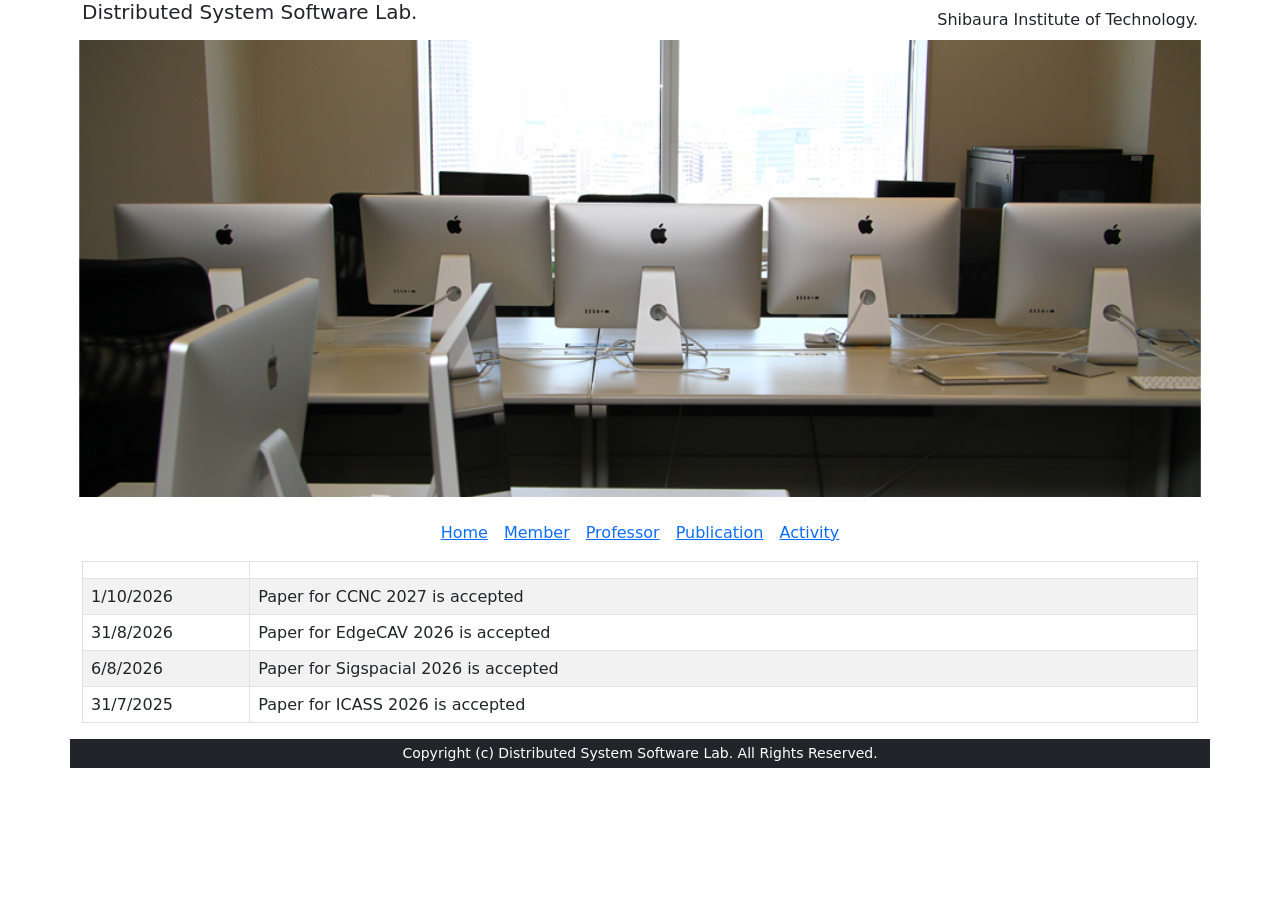
<file: index.html>
<!DOCTYPE html
<html lang="ja">
    <head>
        <meta charset="UTF-8">
        <meta name="viewport" content="width=device-width, initial-scale=1.0">

        <title>DSSL</title>

        <link href="css/bootstrap.min.css" rel="stylesheet">
    </head>
    <body>
        <div class="container">
            <div class="row">
                <div class="container">
                    <div class="row align-items-end">
                        <div class="col-12 col-md-6 ">
                            <h5>Distributed System Software Lab.</h5>
                        </div>
                        <div class="col-12 col-md-6 text-end">
                            <h7>Shibaura Institute of Technology.</h7>
                        </div>
                    </div>
                </div>
            </div>
            <div class="row">
                <div class="col-12 p-2">
                    <div class="row">
                        <img src="images/mac2.png" alt="top" class="img-fluid">
                    </div>
                </div>
            </div>
            <div class="row p-3">
                <div class="col-12">
                    <div class="d-flex flex-column flex-md-row justify-content-center gap-3">
                        <a href="#">Home</a>
                        <a href="member.html">Member</a>
                        <a href="professor.html">Professor</a>
                        <a href="https://researchmap.jp/hiroaki_fukuda/published_papers?lang=en">Publication</a>
                        <a href="activity.html">Activity</a>
                    </div>
                </div>
            </div>
            <div class="row">
                <div class="col-12 table-responsive">
                    <table class="table table-striped table-bordered">
                        <thead>
                            <tr>
                                <th style="width: 15%;"></th>
                                <th style="width: 85%;"></th>
                            </tr>
                        </thead>
                        <tbody>
                            <tr>
                                <td scope="row">1/10/2026</td>
                                <td>Paper for CCNC 2027 is accepted</td>
                            </tr>
                            <tr>
                                <td scope="row">31/8/2026</td>
                                <td>Paper for EdgeCAV 2026 is accepted</td>
                            </tr>
                            <tr>
                                <td scope="row">6/8/2026</td>
                                <td>Paper for Sigspacial 2026 is accepted</td>
                            </tr>
                            <tr>
                                <td scope="row">31/7/2025</td>
                                <td>Paper for ICASS 2026 is accepted</td>
                            </tr>
                        </tbody>
                    </table>
                </div>

            </div>
            <div class="row">
                <div class="col-12 bg-dark text-white p-1">
                    <p class="text-center m-0 small">Copyright (c) Distributed System Software Lab. All Rights Reserved.</p>
                </div>
            </div>
        </div>
        <script src="https://ajax.googleapis.com/ajax/libs/jquery/3.5.1/jquery.min.js"></script>
        <script src="js/bootstrap.min.js"></script>
    </body>
</html>
</file>
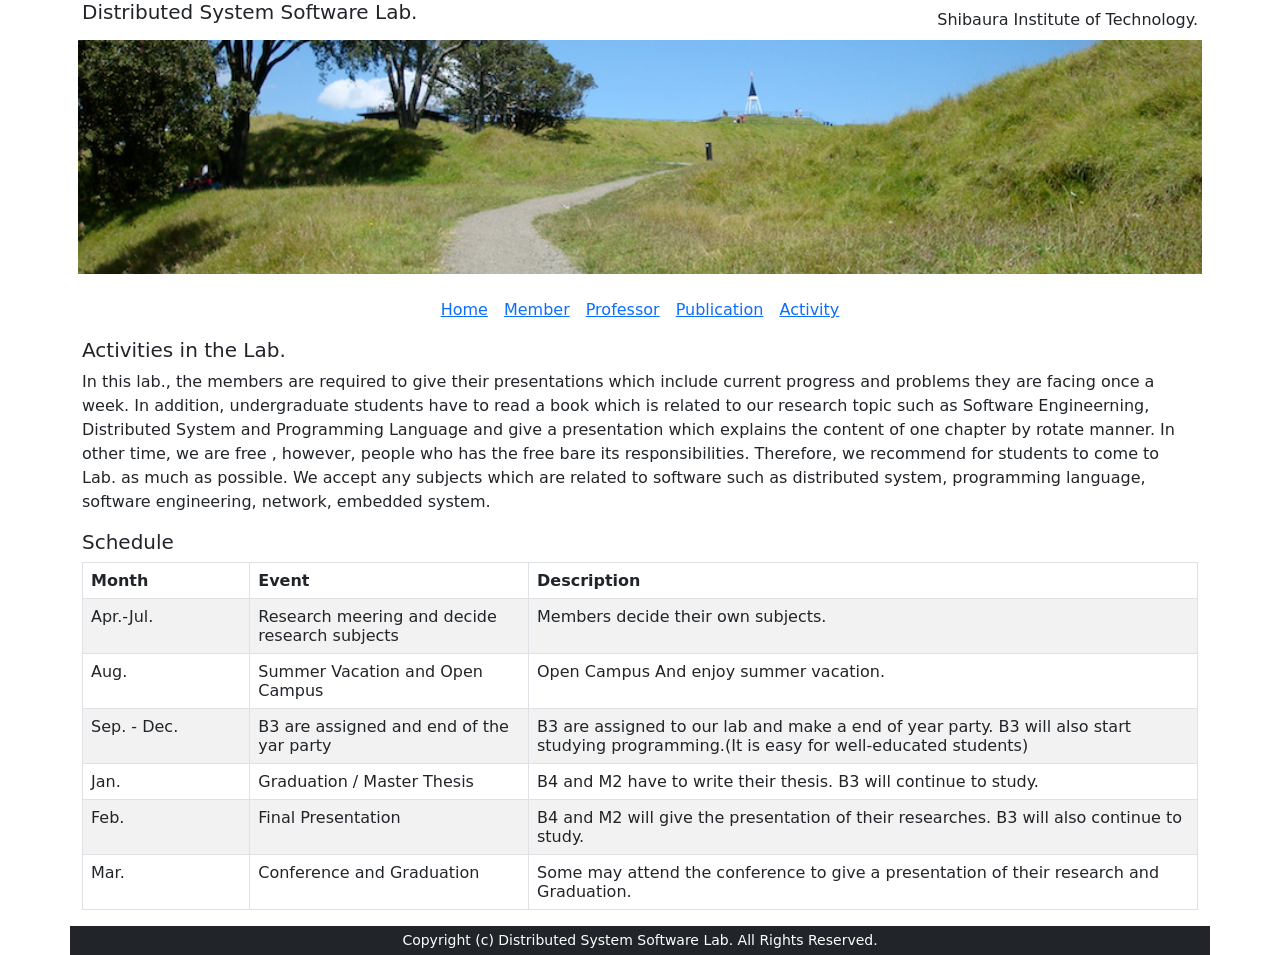
<file: activity.html>
<!DOCTYPE html
<html lang="ja">
    <head>
        <meta charset="UTF-8">
        <meta name="viewport" content="width=device-width, initial-scale=1.0">

        <title>DSSL</title>

        <link href="css/bootstrap.min.css" rel="stylesheet">
    </head>
    <body>
        <div class="container">
            <div class="row">
                <div class="container">
                    <div class="row align-items-end">
                        <div class="col-12 col-md-6 ">
                            <h5>Distributed System Software Lab.</h5>
                        </div>
                        <div class="col-12 col-md-6 text-end">
                            <h7>Shibaura Institute of Technology.</h7>
                        </div>
                    </div>
                </div>
            </div>
            <div class="row">
                <div class="col-12 p-2">
                    <div class="row">
                        <img src="images/mountain.png" alt="top" class="img-fluid">
                    </div>
                </div>
            </div>
            <div class="row p-3">
                <div class="col-12">
                    <div class="d-flex flex-column flex-md-row justify-content-center gap-3">
                        <a href="index.html">Home</a>
                        <a href="member.html">Member</a>
                        <a href="professor.html">Professor</a>
                        <a href="https://researchmap.jp/hiroaki_fukuda/published_papers?lang=en">Publication</a>
                        <a href="#">Activity</a>
                    </div>
                </div>
            </div>
            <div class="row">
                <div class="col-12">
                    <h5>Activities in the Lab.</h5>
                </div>
            </div>
            <div class="row">
                <p>In this lab., the members are required to give their presentations which include current progress and problems they are facing once a week. In addition, undergraduate students have to read a book which is related to our research topic such as Software Engineerning, Distributed System and Programming Language and give a presentation which explains the content of one chapter by rotate manner. In other time, we are free , however, people who has the free bare its responsibilities. Therefore, we recommend for students to come to Lab. as much as possible. We accept any subjects which are related to software such as distributed system, programming language, software engineering, network, embedded system.</p>
            </div>
            <div class="row">
                <div class="col-12">
                    <h5>Schedule</h5>
                </div>
            </div>
            <div class="row">
                <div class="col-12 table-responsive">
                    <table class="table table-striped table-bordered">
                        <thead>
                            <tr>
                                <th style="width: 15%;">Month</th>
                                <th style="width: 25%;">Event</th>
                                <th style="width: 60%;">Description</th>
                            </tr>
                        </thead>
                        <tbody>
                            <tr>
                                <td scope="row">Apr.-Jul.</td>
                                <td>Research meering and decide research subjects</td>
                                <td>Members decide their own subjects.</td>
                            </tr>
                            <tr>
                                <td scope="row">Aug.</td>
                                <td>Summer Vacation and Open Campus</td>
                                <td>Open Campus And enjoy summer vacation.</td>
                            </tr>
                            <tr>
                                <td scope="row">Sep. - Dec.</td>
                                <td>B3 are assigned and end of the yar party</td>
                                <td>B3 are assigned to our lab and make a end of year party. B3 will also start studying programming.(It is easy for well-educated students)</td>
                            </tr>
                            <tr>
                                <td scope="row">Jan.</td>
                                <td>Graduation / Master Thesis</td>
                                <td>B4 and M2 have to write their thesis. B3 will continue to study.</td>
                            </tr>
                            <tr>
                                <td scope="row">Feb.</td>
                                <td>Final Presentation</td>
                                <td>B4 and M2 will give the presentation of their researches. B3 will also continue to study.</td>
                            </tr>
                            <tr>
                                <td scope="row">Mar.</td>
                                <td>Conference and Graduation</td>
                                <td>Some may attend the conference to give a presentation of their research and Graduation.</td>
                            </tr>
                        </tbody>
                    </table>
                </div>

            </div>
            <div class="row">
                <div class="col-12 bg-dark text-white p-1">
                    <p class="text-center m-0 small">Copyright (c) Distributed System Software Lab. All Rights Reserved.</p>
                </div>
            </div>
        </div>
        <script src="https://ajax.googleapis.com/ajax/libs/jquery/3.5.1/jquery.min.js"></script>
        <script src="js/bootstrap.min.js"></script>
    </body>
</html>
</file>
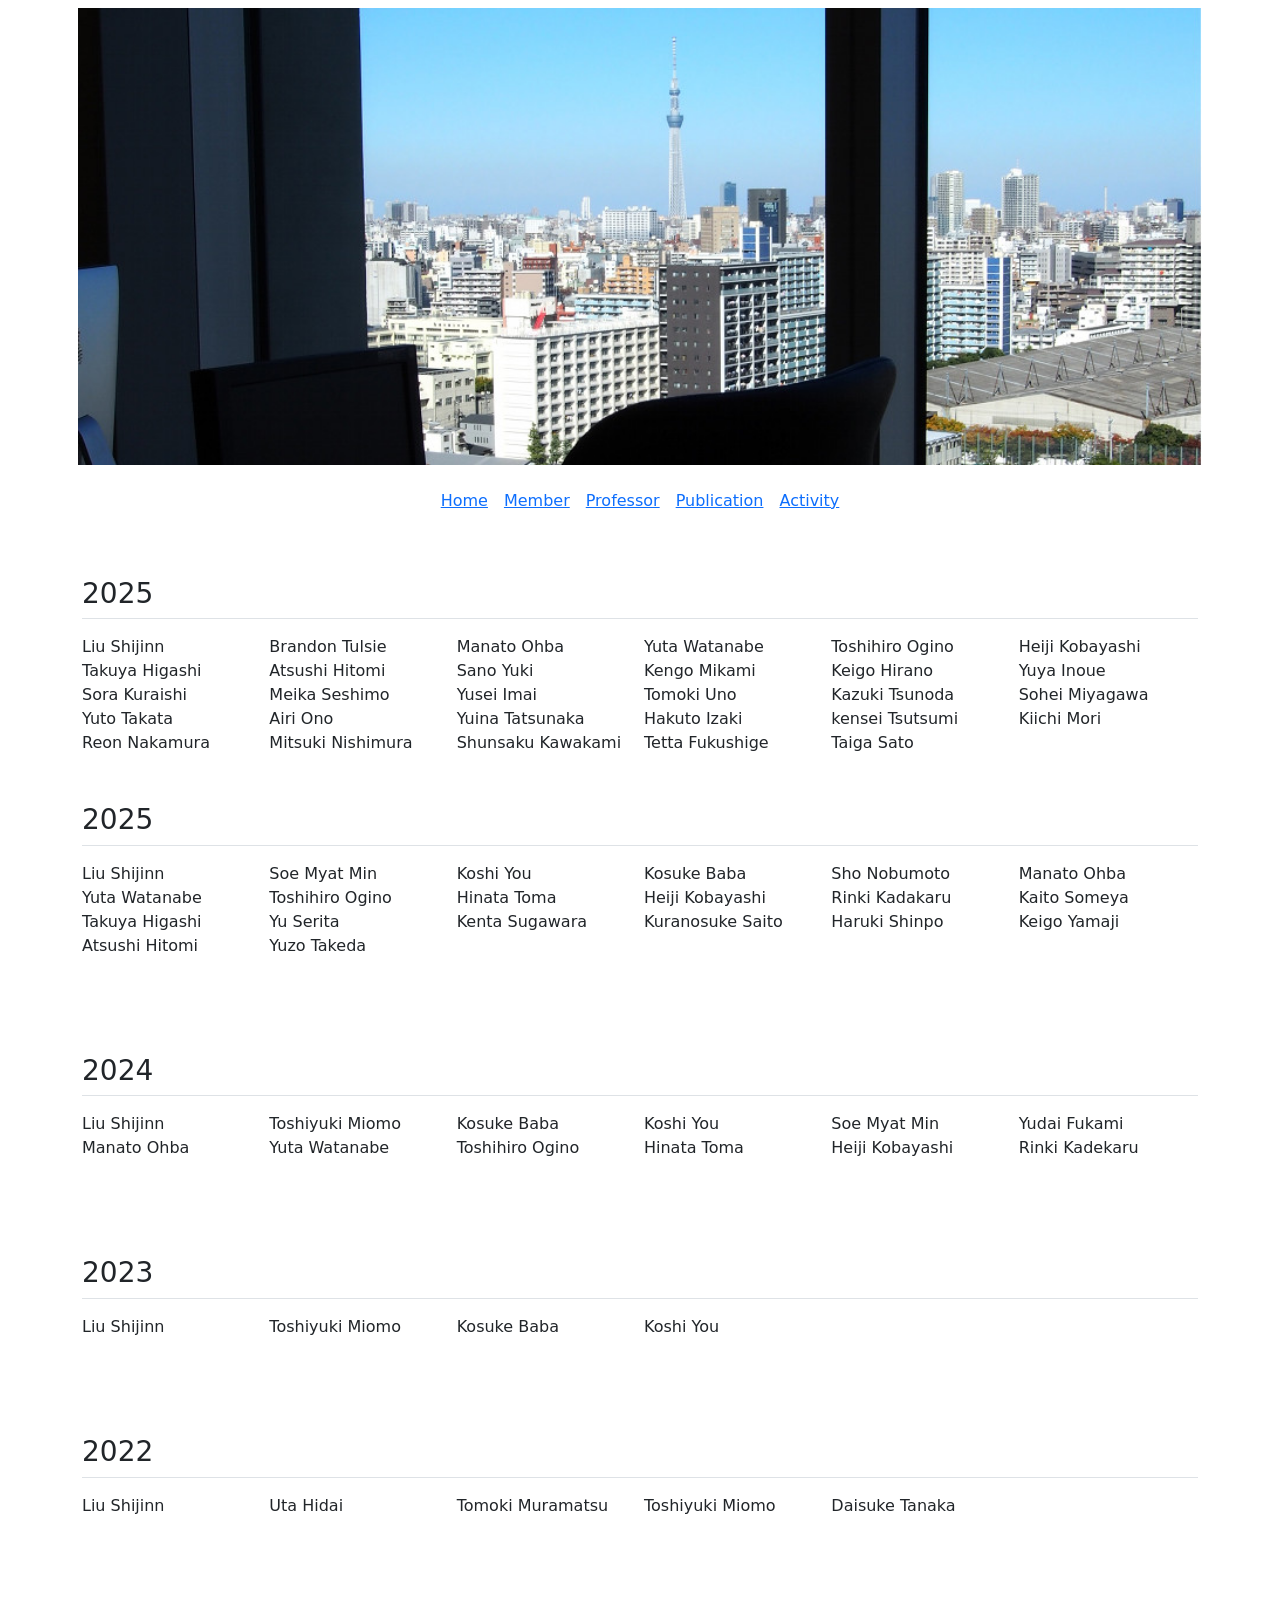
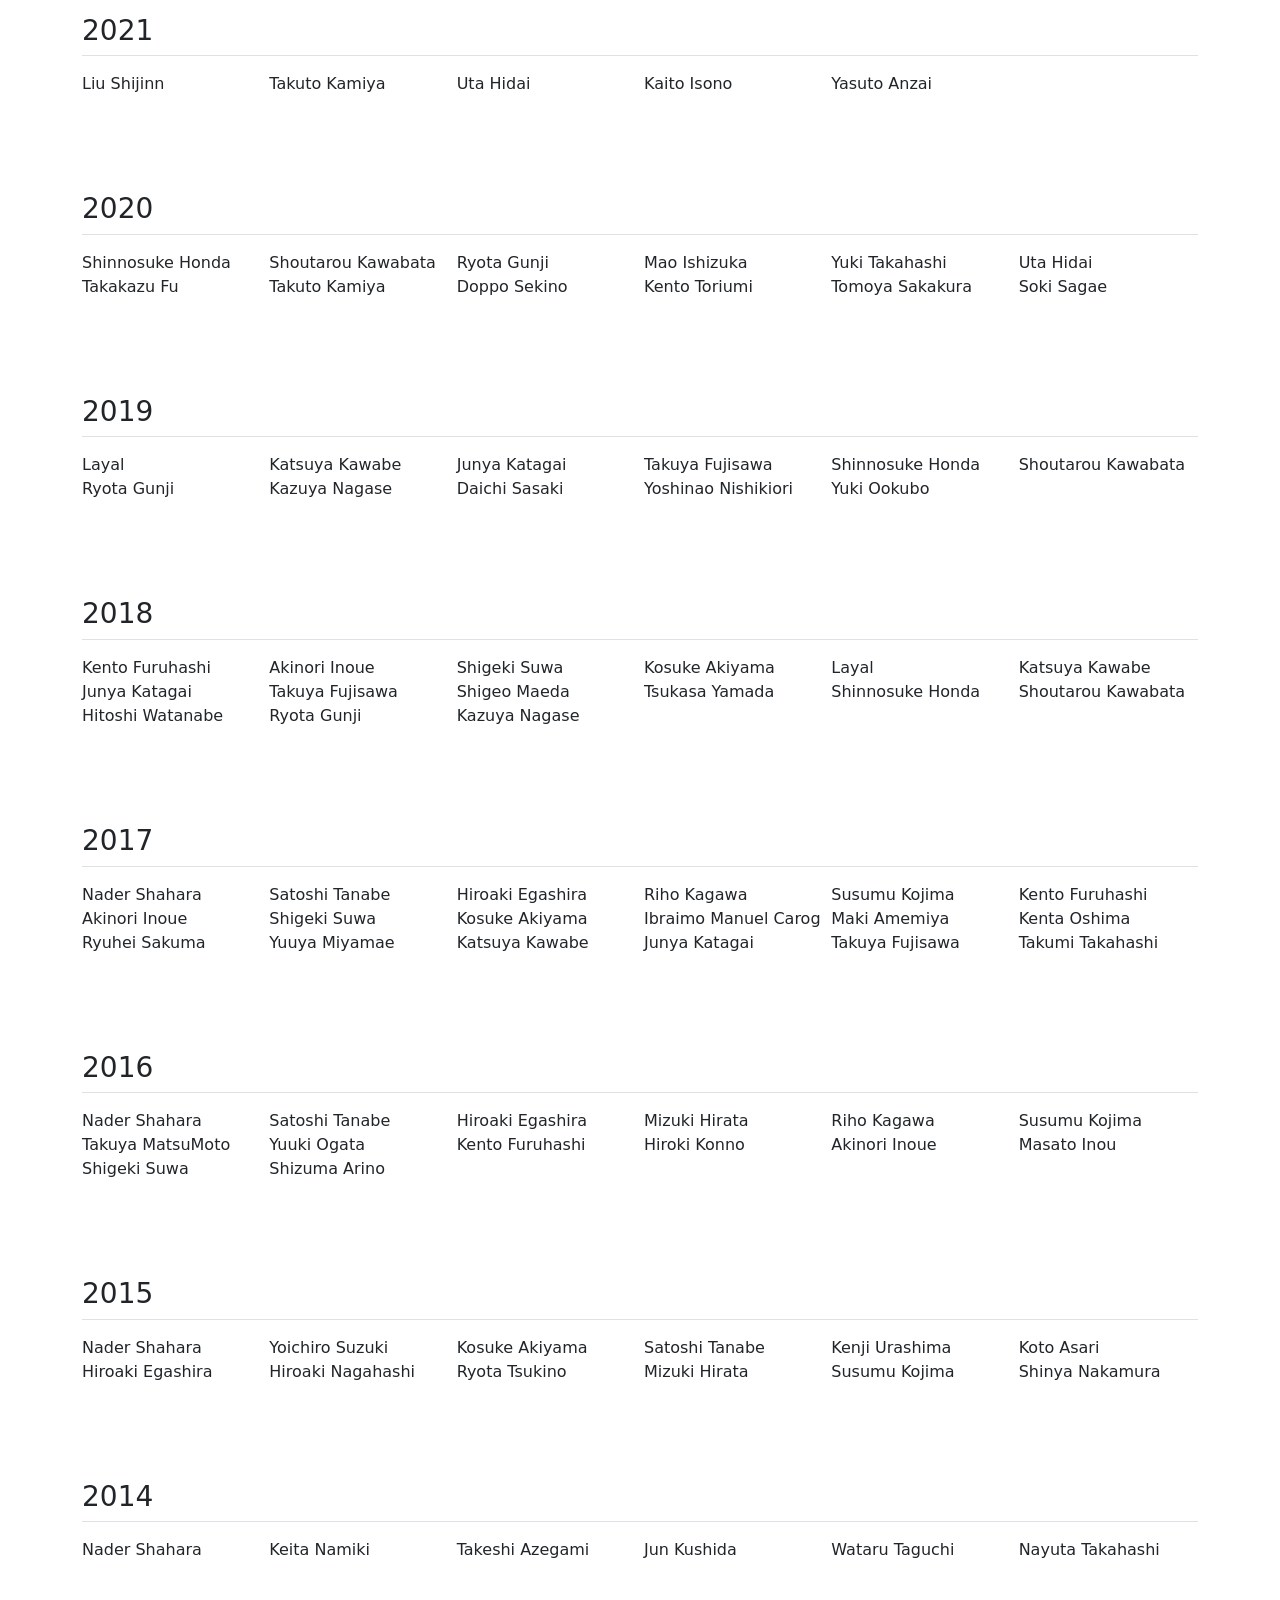
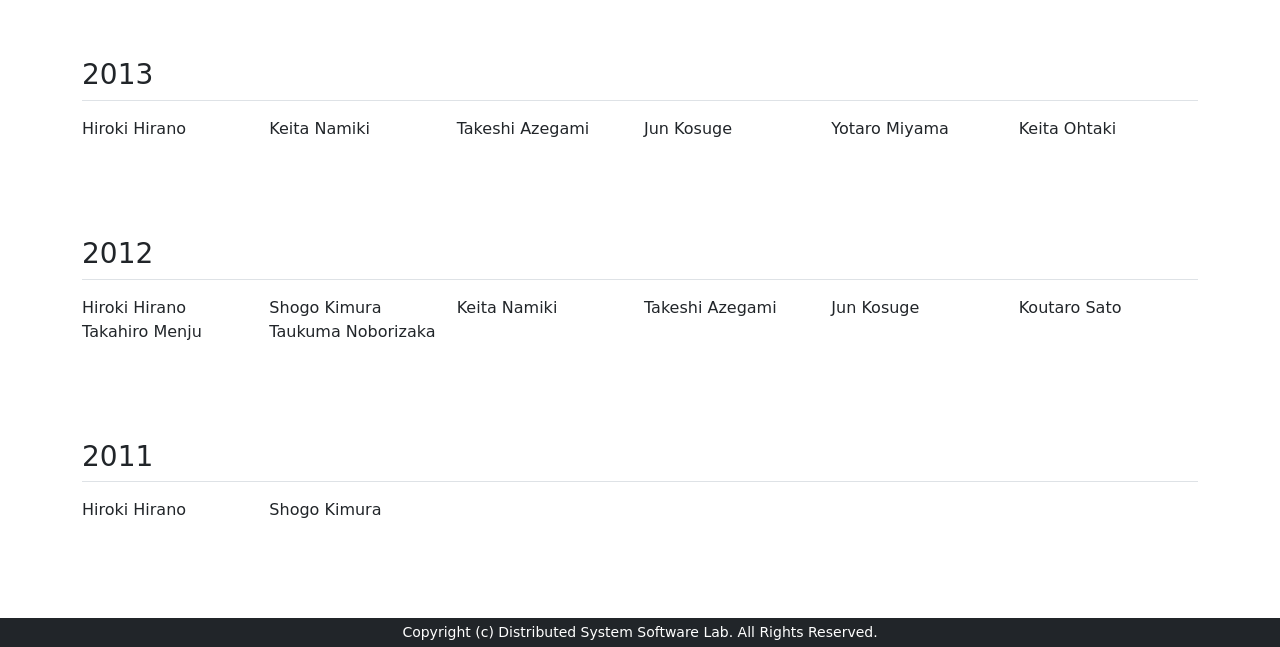
<file: member.html>
<!DOCYPE html
<html lang="ja">
    <head>
        <meta charset="UTF-8">
        <meta name="viewport" content="width=device-width, initial-scale=1.0">
        <title>DSSL</title>
        <link href="css/bootstrap.min.css" rel="stylesheet">

        <style>
/* スクロールアニメーション用 */
.fade-in-up {
    opacity: 0;
    transform: translateY(20px);
    transition: opacity 1.0s ease-out, transform 1.0s ease-out;
}
    .fade-in-up.show {
        opacity: 1;
        transform: translateY(0);
    }
        </style>
    </head>
    <body>
        <div class="container">
            <div class="row">
                <div class="col-12 p-2">
                    <div class="row">
                        <img src="images/skytree.jpg" alt="top" class="img-fluid">
                    </div>
                </div>
            </div>
            <div class="row p-3">
                <div class="col-12">
                    <div class="d-flex flex-column flex-md-row justify-content-center gap-3">
                        <a href="index.html">Home</a>
                        <a href="#">Member</a>
                        <a href="professor.html">Professor</a>
                        <a href="https://researchmap.jp/hiroaki_fukuda/published_papers?lang=en">Publication</a>
                        <a href="activity.html">Activity</a>
                    </div>
                </div>
            </div>
            <div class="row">
                <div class="container my-5">
                    <!-- 2026年度 -->
                    <div class="fade-in-up mb-5">
                        <h3 class="mb-3 border-bottom pb-2">2025</h3>
                        <div class="row text-center g-2">
                            <div class="col-6 col-md-2 text-start">Liu Shijinn</div>
                            <div class="col-6 col-md-2 text-start">Brandon Tulsie</div>
                            <div class="col-6 col-md-2 text-start">Manato Ohba</div>
                            <div class="col-6 col-md-2 text-start">Yuta Watanabe</div>
                            <div class="col-6 col-md-2 text-start">Toshihiro Ogino</div>
                            <div class="col-6 col-md-2 text-start">Heiji Kobayashi</div>
                        </div>
                        <div class="row text-center g-2">
                            <div class="col-6 col-md-2 text-start">Takuya Higashi</div>
                            <div class="col-6 col-md-2 text-start">Atsushi Hitomi</div>
                            <div class="col-6 col-md-2 text-start">Sano Yuki</div>
                            <div class="col-6 col-md-2 text-start">Kengo Mikami</div>
                            <div class="col-6 col-md-2 text-start">Keigo Hirano</div>
                            <div class="col-6 col-md-2 text-start">Yuya Inoue</div>
                        </div>
                        <div class="row text-center g-2">
                            <div class="col-6 col-md-2 text-start">Sora Kuraishi</div>
                            <div class="col-6 col-md-2 text-start">Meika Seshimo</div>
                            <div class="col-6 col-md-2 text-start">Yusei Imai</div>
                            <div class="col-6 col-md-2 text-start">Tomoki Uno</div>
                            <div class="col-6 col-md-2 text-start">Kazuki Tsunoda</div>
                            <div class="col-6 col-md-2 text-start">Sohei Miyagawa</div>
                        </div>
                        <div class="row text-center g-2">
                            <div class="col-6 col-md-2 text-start">Yuto Takata</div>
                            <div class="col-6 col-md-2 text-start">Airi Ono</div>
                            <div class="col-6 col-md-2 text-start">Yuina Tatsunaka</div>
                            <div class="col-6 col-md-2 text-start">Hakuto Izaki</div>
                            <div class="col-6 col-md-2 text-start">kensei Tsutsumi</div>
                            <div class="col-6 col-md-2 text-start">Kiichi Mori</div>
                        </div>
                        <div class="row text-center g-2">
                            <div class="col-6 col-md-2 text-start">Reon Nakamura</div>
                            <div class="col-6 col-md-2 text-start">Mitsuki Nishimura</div>
                            <div class="col-6 col-md-2 text-start">Shunsaku Kawakami</div>
                            <div class="col-6 col-md-2 text-start">Tetta Fukushige</div>
                            <div class="col-6 col-md-2 text-start">Taiga Sato</div>
                        </div>
                    </div>
                    <!-- 2025年度 -->
                    <div class="fade-in-up mb-5">
                        <h3 class="mb-3 border-bottom pb-2">2025</h3>
                        <div class="row text-center g-2">
                            <div class="col-6 col-md-2 text-start">Liu Shijinn</div>
                            <div class="col-6 col-md-2 text-start">Soe Myat Min</div>
                            <div class="col-6 col-md-2 text-start">Koshi You</div>
                            <div class="col-6 col-md-2 text-start">Kosuke Baba</div>
                            <div class="col-6 col-md-2 text-start">Sho Nobumoto</div>
                            <div class="col-6 col-md-2 text-start">Manato Ohba</div>
                        </div>
                        <div class="row text-center g-2">
                            <div class="col-6 col-md-2 text-start">Yuta Watanabe</div>
                            <div class="col-6 col-md-2 text-start">Toshihiro Ogino</div>
                            <div class="col-6 col-md-2 text-start">Hinata Toma</div>
                            <div class="col-6 col-md-2 text-start">Heiji Kobayashi</div>
                            <div class="col-6 col-md-2 text-start">Rinki Kadakaru</div>
                            <div class="col-6 col-md-2 text-start">Kaito Someya</div>
                        </div>
                        <div class="row text-center g-2">
                            <div class="col-6 col-md-2 text-start">Takuya Higashi</div>
                            <div class="col-6 col-md-2 text-start">Yu Serita</div>
                            <div class="col-6 col-md-2 text-start">Kenta Sugawara</div>
                            <div class="col-6 col-md-2 text-start">Kuranosuke Saito</div>
                            <div class="col-6 col-md-2 text-start">Haruki Shinpo</div>
                            <div class="col-6 col-md-2 text-start">Keigo Yamaji</div>
                        </div>
                        <div class="row text-center g-2">
                            <div class="col-6 col-md-2 text-start">Atsushi Hitomi</div>
                            <div class="col-6 col-md-2 text-start">Yuzo Takeda</div>
                        </div>
                    </div>

                    <!-- 2024年度 -->
                    <div class="fade-in-up mb-5">
                        <h3 class="mb-3 border-bottom pb-2 pt-5">2024</h3>
                        <div class="row text-center g-2">
                            <div class="col-6 col-md-2 text-start">Liu Shijinn</div>
                            <div class="col-6 col-md-2 text-start">Toshiyuki Miomo</div>
                            <div class="col-6 col-md-2 text-start">Kosuke Baba</div>
                            <div class="col-6 col-md-2 text-start">Koshi You</div>
                            <div class="col-6 col-md-2 text-start">Soe Myat Min</div>
                            <div class="col-6 col-md-2 text-start">Yudai Fukami</div>
                        </div>

                        <div class="row text-center g-2">
                            <div class="col-6 col-md-2 text-start">Manato Ohba</div>
                            <div class="col-6 col-md-2 text-start">Yuta Watanabe</div>
                            <div class="col-6 col-md-2 text-start">Toshihiro Ogino</div>
                            <div class="col-6 col-md-2 text-start">Hinata Toma</div>
                            <div class="col-6 col-md-2 text-start">Heiji Kobayashi</div>
                            <div class="col-6 col-md-2 text-start">Rinki Kadekaru</div>
                        </div>
                    </div>

                    <div class="fade-in-up mb-5">
                        <h3 class="mb-3 border-bottom pb-2 pt-5">2023</h3>
                        <div class="row text-center g-2">
                            <div class="col-6 col-md-2 text-start">Liu Shijinn</div>
                            <div class="col-6 col-md-2 text-start">Toshiyuki Miomo</div>
                            <div class="col-6 col-md-2 text-start">Kosuke Baba</div>
                            <div class="col-6 col-md-2 text-start">Koshi You</div>
                        </div>
                    </div>

                    <div class="fade-in-up mb-5">
                        <h3 class="mb-3 border-bottom pb-2 pt-5">2022</h3>
                        <div class="row text-center g-2">
                            <div class="col-6 col-md-2 text-start">Liu Shijinn</div>
                            <div class="col-6 col-md-2 text-start">Uta Hidai</div>
                            <div class="col-6 col-md-2 text-start">Tomoki Muramatsu</div>
                            <div class="col-6 col-md-2 text-start">Toshiyuki Miomo</div>
                            <div class="col-6 col-md-2 text-start">Daisuke Tanaka</div>
                        </div>
                    </div>

                    <div class="fade-in-up mb-5">
                        <h3 class="mb-3 border-bottom pb-2 pt-5">2021</h3>
                        <div class="row text-center g-2">
                            <div class="col-6 col-md-2 text-start">Liu Shijinn</div>
                            <div class="col-6 col-md-2 text-start">Takuto Kamiya</div>
                            <div class="col-6 col-md-2 text-start">Uta Hidai</div>
                            <div class="col-6 col-md-2 text-start">Kaito Isono</div>
                            <div class="col-6 col-md-2 text-start">Yasuto Anzai</div>
                        </div>
                    </div>
                    <div class="fade-in-up mb-5">
                        <h3 class="mb-3 border-bottom pb-2 pt-5">2020</h3>
                        <div class="row text-center g-2">
                            <div class="col-6 col-md-2 text-start">Shinnosuke Honda</div>
                            <div class="col-6 col-md-2 text-start">Shoutarou Kawabata</div>
                            <div class="col-6 col-md-2 text-start">Ryota Gunji</div>
                            <div class="col-6 col-md-2 text-start">Mao Ishizuka</div>
                            <div class="col-6 col-md-2 text-start">Yuki Takahashi</div>
                            <div class="col-6 col-md-2 text-start">Uta Hidai</div>
                        </div>
                        <div class="row text-center g-2">
                            <div class="col-6 col-md-2 text-start">Takakazu Fu</div>
                            <div class="col-6 col-md-2 text-start">Takuto Kamiya</div>
                            <div class="col-6 col-md-2 text-start">Doppo Sekino</div>
                            <div class="col-6 col-md-2 text-start">Kento Toriumi</div>
                            <div class="col-6 col-md-2 text-start">Tomoya Sakakura</div>
                            <div class="col-6 col-md-2 text-start">Soki Sagae</div>
                        </div>
                    </div>
                    <div class="fade-in-up mb-5">
                        <h3 class="mb-3 border-bottom pb-2 pt-5">2019</h3>
                        <div class="row text-center g-2">
                            <div class="col-6 col-md-2 text-start">Layal</div>
                            <div class="col-6 col-md-2 text-start">Katsuya Kawabe</div>
                            <div class="col-6 col-md-2 text-start">Junya Katagai</div>
                            <div class="col-6 col-md-2 text-start">Takuya Fujisawa</div>
                            <div class="col-6 col-md-2 text-start">Shinnosuke Honda</div>
                            <div class="col-6 col-md-2 text-start">Shoutarou Kawabata</div>
                        </div>
                        <div class="row text-center g-2">
                            <div class="col-6 col-md-2 text-start">Ryota Gunji</div>
                            <div class="col-6 col-md-2 text-start">Kazuya Nagase</div>
                            <div class="col-6 col-md-2 text-start">Daichi Sasaki</div>
                            <div class="col-6 col-md-2 text-start">Yoshinao Nishikiori</div>
                            <div class="col-6 col-md-2 text-start">Yuki Ookubo</div>

                        </div>
                    </div>
                    <div class="fade-in-up mb-5">
                        <h3 class="mb-3 border-bottom pb-2 pt-5">2018</h3>
                        <div class="row text-center g-2">
                            <div class="col-6 col-md-2 text-start">Kento Furuhashi</div>
                            <div class="col-6 col-md-2 text-start">Akinori Inoue</div>
                            <div class="col-6 col-md-2 text-start">Shigeki Suwa</div>
                            <div class="col-6 col-md-2 text-start">Kosuke Akiyama</div>
                            <div class="col-6 col-md-2 text-start">Layal</div>
                            <div class="col-6 col-md-2 text-start">Katsuya Kawabe</div>
                        </div>
                        <div class="row text-center g-2">
                            <div class="col-6 col-md-2 text-start">Junya Katagai</div>
                            <div class="col-6 col-md-2 text-start">Takuya Fujisawa</div>
                            <div class="col-6 col-md-2 text-start">Shigeo Maeda</div>
                            <div class="col-6 col-md-2 text-start">Tsukasa Yamada</div>
                            <div class="col-6 col-md-2 text-start">Shinnosuke Honda</div>
                            <div class="col-6 col-md-2 text-start">Shoutarou Kawabata</div>
                        </div>
                        <div class="row text-center g-2">
                            <div class="col-6 col-md-2 text-start">Hitoshi Watanabe</div>
                            <div class="col-6 col-md-2 text-start">Ryota Gunji</div>
                            <div class="col-6 col-md-2 text-start">Kazuya Nagase</div>
                        </div>
                    </div>

                    <div class="fade-in-up mb-5">
                        <h3 class="mb-3 border-bottom pb-2 pt-5">2017</h3>
                        <div class="row text-center g-2">
                            <div class="col-6 col-md-2 text-start">Nader Shahara</div>
                            <div class="col-6 col-md-2 text-start">Satoshi Tanabe</div>
                            <div class="col-6 col-md-2 text-start">Hiroaki Egashira</div>
                            <div class="col-6 col-md-2 text-start">Riho Kagawa</div>
                            <div class="col-6 col-md-2 text-start">Susumu Kojima</div>
                            <div class="col-6 col-md-2 text-start">Kento Furuhashi</div>
                        </div>
                        <div class="row text-center g-2">
                            <div class="col-6 col-md-2 text-start">Akinori Inoue</div>
                            <div class="col-6 col-md-2 text-start">Shigeki Suwa</div>
                            <div class="col-6 col-md-2 text-start">Kosuke Akiyama</div>
                            <div class="col-6 col-md-2 text-start">Ibraimo Manuel Carog</div>
                            <div class="col-6 col-md-2 text-start">Maki Amemiya</div>
                            <div class="col-6 col-md-2 text-start">Kenta Oshima</div>
                        </div>
                        <div class="row text-center g-2">
                            <div class="col-6 col-md-2 text-start">Ryuhei Sakuma</div>
                            <div class="col-6 col-md-2 text-start">Yuuya Miyamae</div>
                            <div class="col-6 col-md-2 text-start">Katsuya Kawabe</div>
                            <div class="col-6 col-md-2 text-start">Junya Katagai</div>
                            <div class="col-6 col-md-2 text-start">Takuya Fujisawa</div>
                            <div class="col-6 col-md-2 text-start">Takumi Takahashi</div>

                        </div>
                    </div>
                    <div class="fade-in-up mb-5">
                        <h3 class="mb-3 border-bottom pb-2 pt-5">2016</h3>
                        <div class="row text-center g-2">
                            <div class="col-6 col-md-2 text-start">Nader Shahara</div>
                            <div class="col-6 col-md-2 text-start">Satoshi Tanabe</div>
                            <div class="col-6 col-md-2 text-start">Hiroaki Egashira</div>
                            <div class="col-6 col-md-2 text-start">Mizuki Hirata</div>
                            <div class="col-6 col-md-2 text-start">Riho Kagawa</div>
                            <div class="col-6 col-md-2 text-start">Susumu Kojima</div>
                        </div>
                        <div class="row text-center g-2">
                            <div class="col-6 col-md-2 text-start">Takuya MatsuMoto</div>
                            <div class="col-6 col-md-2 text-start">Yuuki Ogata</div>
                            <div class="col-6 col-md-2 text-start">Kento Furuhashi</div>
                            <div class="col-6 col-md-2 text-start">Hiroki Konno</div>
                            <div class="col-6 col-md-2 text-start">Akinori Inoue</div>
                            <div class="col-6 col-md-2 text-start">Masato Inou</div>
                        </div>
                        <div class="row text-center g-2">
                            <div class="col-6 col-md-2 text-start">Shigeki Suwa</div>
                            <div class="col-6 col-md-2 text-start">Shizuma Arino</div>
                        </div>
                    </div>
                    <div class="fade-in-up mb-5">
                        <h3 class="mb-3 border-bottom pb-2 pt-5">2015</h3>
                        <div class="row text-center g-2">
                            <div class="col-6 col-md-2 text-start">Nader Shahara</div>
                            <div class="col-6 col-md-2 text-start">Yoichiro Suzuki</div>
                            <div class="col-6 col-md-2 text-start">Kosuke Akiyama</div>
                            <div class="col-6 col-md-2 text-start">Satoshi Tanabe</div>
                            <div class="col-6 col-md-2 text-start">Kenji Urashima</div>
                            <div class="col-6 col-md-2 text-start">Koto Asari</div>
                        </div>
                        <div class="row text-center g-2">
                            <div class="col-6 col-md-2 text-start">Hiroaki Egashira</div>
                            <div class="col-6 col-md-2 text-start">Hiroaki Nagahashi</div>
                            <div class="col-6 col-md-2 text-start">Ryota Tsukino</div>
                            <div class="col-6 col-md-2 text-start">Mizuki Hirata</div>
                            <div class="col-6 col-md-2 text-start">Susumu Kojima</div>
                            <div class="col-6 col-md-2 text-start">Shinya Nakamura</div>
                        </div>
                    </div>
                    <div class="fade-in-up mb-5">
                        <h3 class="mb-3 border-bottom pb-2 pt-5">2014</h3>
                        <div class="row text-center g-2">
                            <div class="col-6 col-md-2 text-start">Nader Shahara</div>
                            <div class="col-6 col-md-2 text-start">Keita Namiki</div>
                            <div class="col-6 col-md-2 text-start">Takeshi Azegami</div>
                            <div class="col-6 col-md-2 text-start">Jun Kushida</div>
                            <div class="col-6 col-md-2 text-start">Wataru Taguchi</div>
                            <div class="col-6 col-md-2 text-start">Nayuta Takahashi</div>
                        </div>
                    </div>
                    <div class="fade-in-up mb-5">
                        <h3 class="mb-3 border-bottom pb-2 pt-5">2013</h3>
                        <div class="row text-center g-2">
                            <div class="col-6 col-md-2 text-start">Hiroki Hirano</div>
                            <div class="col-6 col-md-2 text-start">Keita Namiki</div>
                            <div class="col-6 col-md-2 text-start">Takeshi Azegami</div>
                            <div class="col-6 col-md-2 text-start">Jun Kosuge</div>
                            <div class="col-6 col-md-2 text-start">Yotaro Miyama</div>
                            <div class="col-6 col-md-2 text-start">Keita Ohtaki</div>
                        </div>
                    </div>
                    <div class="fade-in-up mb-5">
                        <h3 class="mb-3 border-bottom pb-2 pt-5">2012</h3>
                        <div class="row text-center g-2">
                            <div class="col-6 col-md-2 text-start">Hiroki Hirano</div>
                            <div class="col-6 col-md-2 text-start">Shogo Kimura</div>
                            <div class="col-6 col-md-2 text-start">Keita Namiki</div>
                            <div class="col-6 col-md-2 text-start">Takeshi Azegami</div>
                            <div class="col-6 col-md-2 text-start">Jun Kosuge</div>
                            <div class="col-6 col-md-2 text-start">Koutaro Sato</div>
                        </div>
                        <div class="row text-center g-2">
                            <div class="col-6 col-md-2 text-start">Takahiro Menju</div>
                            <div class="col-6 col-md-2 text-start">Taukuma Noborizaka</div>
                        </div>
                    </div>
                    <div class="fade-in-up mb-5">
                        <h3 class="mb-3 border-bottom pb-2 pt-5">2011</h3>
                        <div class="row text-center g-2">
                            <div class="col-6 col-md-2 text-start">Hiroki Hirano</div>
                            <div class="col-6 col-md-2 text-start">Shogo Kimura</div>
                        </div>
                    </div>
                </div>
            </div>
        </div>
        <div class="row">
            <div class="col-12 bg-dark text-white p-1">
                <p class="text-center m-0 small">Copyright (c) Distributed System Software Lab. All Rights Reserved.</p>
            </div>
        </div>
        <!-- IntersectionObserver スクリプト -->
        <script>
            document.addEventListener("DOMContentLoaded", function () {
                const observer = new IntersectionObserver((entries) => {
                    entries.forEach(entry => {
                        if (entry.isIntersecting) {
                            entry.target.classList.add("show");
                            observer.unobserve(entry.target); // 一度だけアニメーション
                        }
                    });
                }, { threshold: 0.1 });

                document.querySelectorAll(".fade-in-up").forEach(el => {
                    observer.observe(el);
                });
            });
        </script>
        <script src="https://ajax.googleapis.com/ajax/libs/jquery/3.5.1/jquery.min.js"></script>
        <script src="js/bootstrap.min.js"></script>
    </body>
</html>
</file>
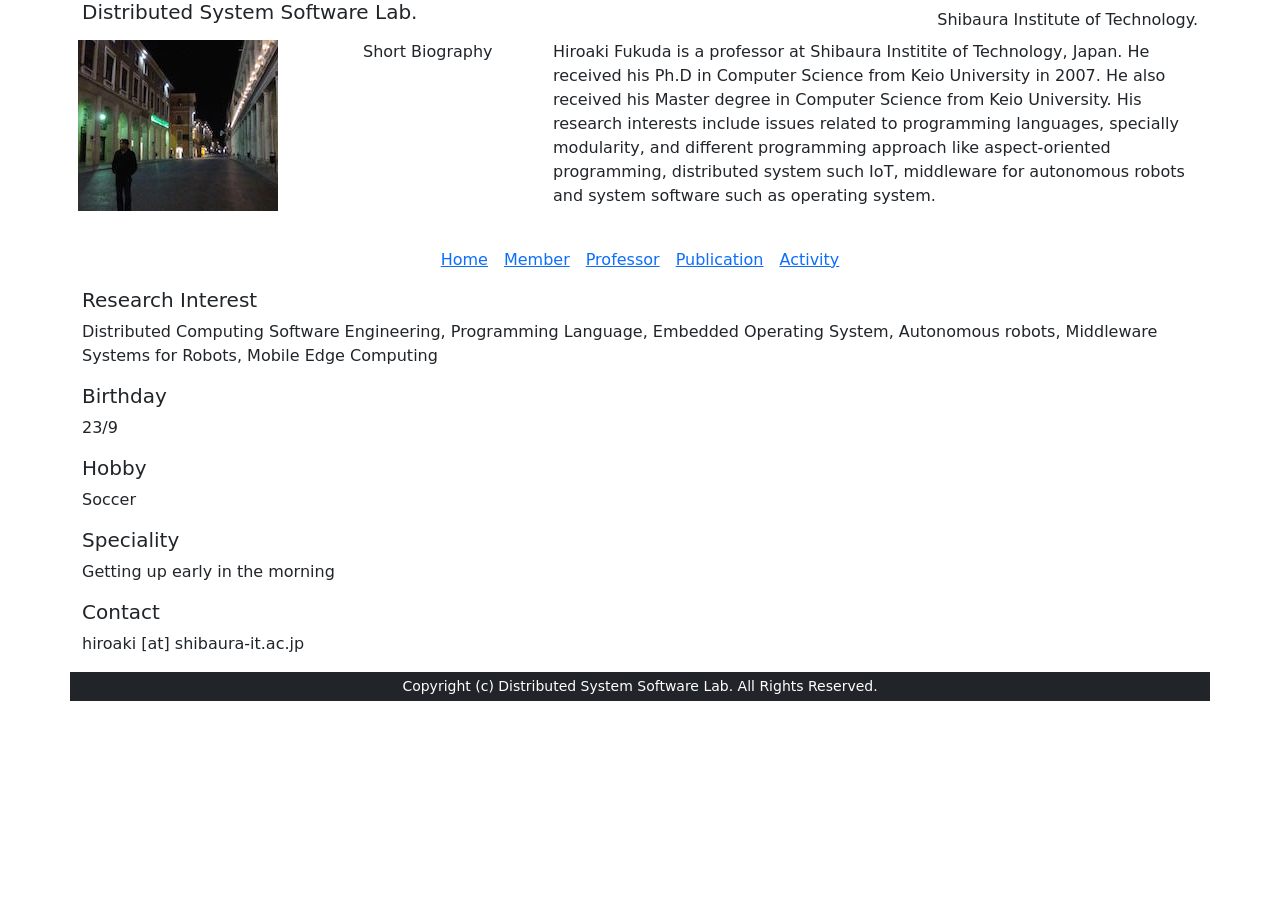
<file: professor.html>
<!DOCTYPE html
<html lang="ja">
    <head>
        <meta charset="UTF-8">
        <meta name="viewport" content="width=device-width, initial-scale=1.0">

        <title>DSSL</title>

        <link href="css/bootstrap.min.css" rel="stylesheet">
    </head>
    <body>
        <div class="container">
            <div class="row">
                <div class="container">
                    <div class="row align-items-end">
                        <div class="col-12 col-md-6 ">
                            <h5>Distributed System Software Lab.</h5>
                        </div>
                        <div class="col-12 col-md-6 text-end">
                            <h7>Shibaura Institute of Technology.</h7>
                        </div>
                    </div>
                </div>
            </div>
            <div class="row">
                <div class="col-12 col-md-3 p-2"> 
                    <img src="images/hiro1.jpg" alt="myself" class="img-fluid">
                </div>
                <div class="col-12 col-md-2 p-2">Short Biography</div>
                <div class="col-12 col-md-7 p-2">
                    <p>Hiroaki Fukuda is a professor at Shibaura Institite of Technology, Japan. He received his Ph.D in Computer Science from Keio University in 2007. He also received his Master degree in Computer Science from Keio University. His research interests include issues related to programming languages, specially modularity, and different programming approach like aspect-oriented programming, distributed system such IoT, middleware for autonomous robots and system software such as operating system.</p>
                </div>
            </div>
            <div class="row p-3">
                <div class="col-12">
                    <div class="d-flex flex-column flex-md-row justify-content-center gap-3">
                        <a href="index.html">Home</a>
                        <a href="member.html">Member</a>
                        <a href="#">Professor</a>
                        <a href="https://researchmap.jp/hiroaki_fukuda/published_papers?lang=en">Publication</a>
                        <a href="activity.html">Activity</a>
                    </div>
                </div>
            </div>
            <div class="row">
                <div class="col-12"> <h5>Research Interest</h5></div>
            </div>
            <div class="row">
                <p>Distributed Computing Software Engineering, Programming Language, Embedded Operating System, Autonomous robots, Middleware Systems for Robots, Mobile Edge Computing</p>
            </div>
            <div class="row">
                <div class="col-12"> <h5>Birthday</h5></div>
            </div>
            <div class="row">
                <p>23/9</p>
            </div>
            <div class="row">
                <div class="col-12"> <h5>Hobby</h5></div>
            </div>
            <div class="row">
                <p>Soccer</p>
            </div>
            <div class="row">
                <div class="col-12"> <h5>Speciality</h5></div>
            </div>
            <div class="row">
                <p>Getting up early in the morning</p>
            </div>
            <div class="row">
                <div class="col-12"> <h5>Contact</h5></div>
            </div>
            <div class="row">
                <p>hiroaki [at] shibaura-it.ac.jp</p>
            </div>
            <div class="row">
                <div class="col-12 bg-dark text-white p-1">
                    <p class="text-center m-0 small">Copyright (c) Distributed System Software Lab. All Rights Reserved.</p>
                </div>
            </div>
        </div>
        <script src="https://ajax.googleapis.com/ajax/libs/jquery/3.5.1/jquery.min.js"></script>
        <script src="js/bootstrap.min.js"></script>
    </body>
</html>
</file>
